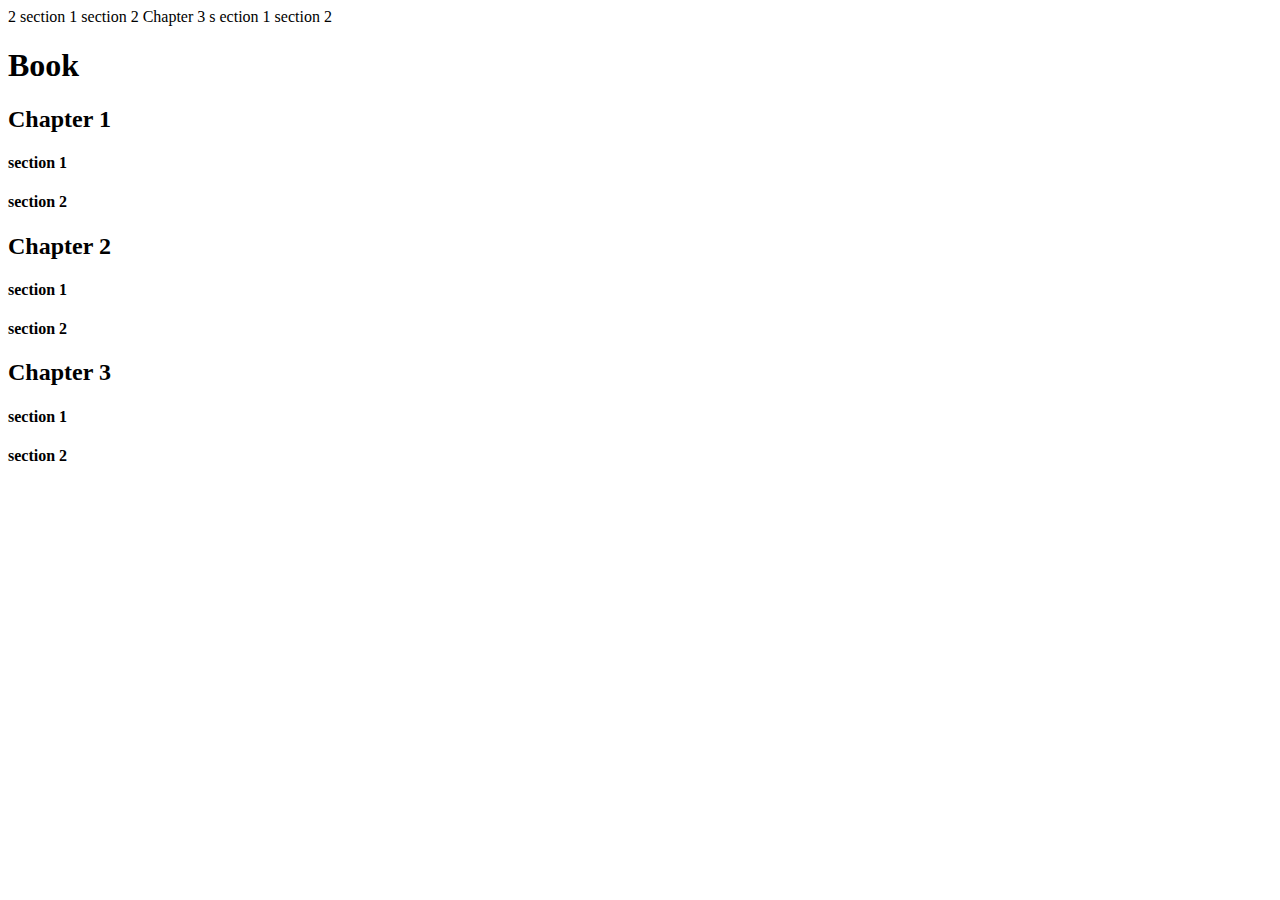
<file: Devlopment Html/index.html>
2 section 1 section 2 Chapter 3 s ection 1 section 2
<!DOCTYPE html>
<html lang="en">
  <head>
    <meta charset="UTF-8" />
    <meta name="viewport" content="width=device-width, initial-scale=1.0" />
    <title>Document</title>
  </head>
  <body>
    <h1>Book</h1>
    <h2>Chapter 1</h2>
    <h4>section 1</h4>
    <h4>section 2</h4>
    <h2>Chapter 2</h2>
    <h4>section 1</h4>
    <h4>section 2</h4>
    <h2>Chapter 3</h2>
    <h4>section 1</h4>
    <h4>section 2</h4>
  </body>
</html>
</file>
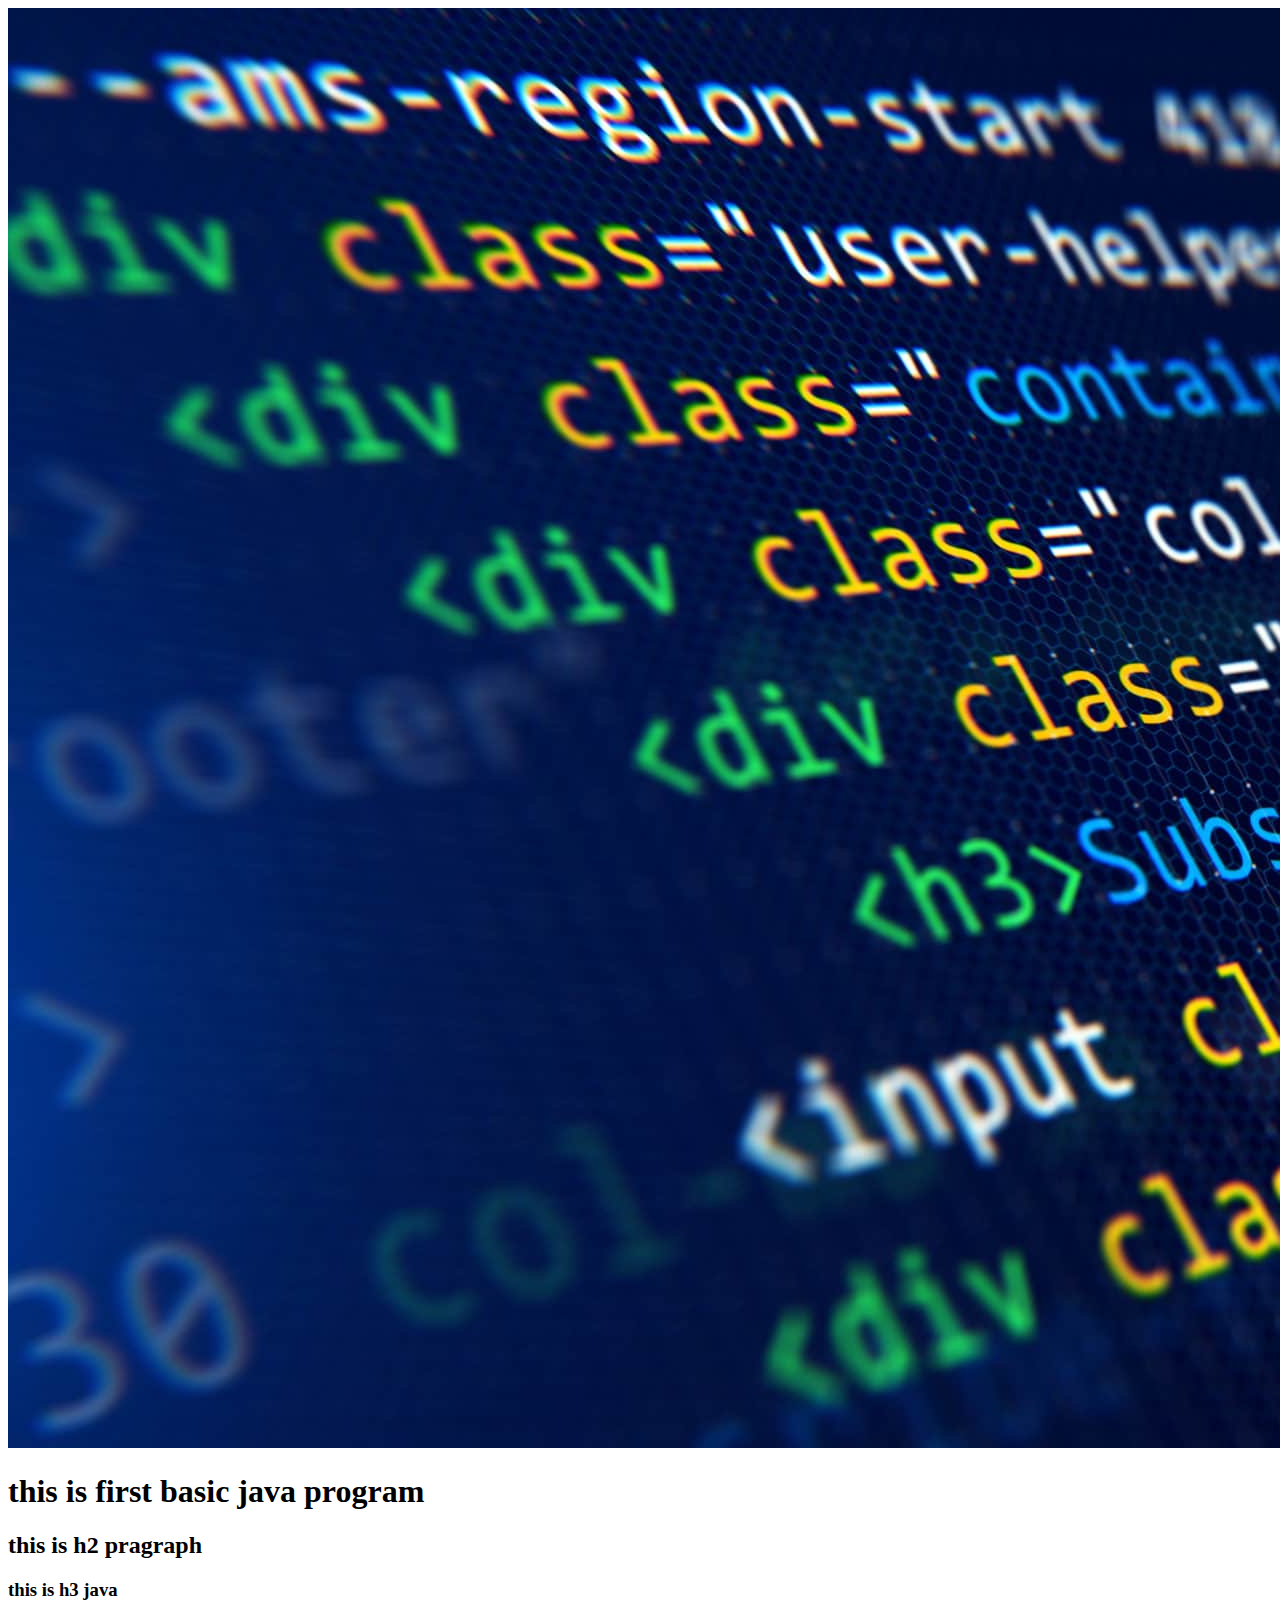
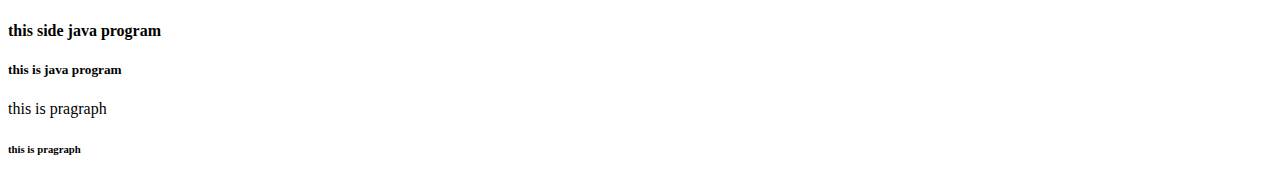
<file: basic.html>
<!DOCTYPE html>
<html lang="en">
  <head>
    <meta charset="UTF-8" />
    <meta http-equiv="X-UA-Compatible" content="IE=edge" />
    <meta name="viewport" content="width=device-width, initial-scale=1.0" />
    <title>Document</title>
  </head>
  <body>
    <img src="./Devlopment Photos/html_content.jpeg" alt="dhtmlcontent" />
    <h1>this is first basic java program</h1>
    <h2>this is h2 pragraph</h2>
    <h3>this is h3 java</h3>
    <h4>this side java program</h4>
    <h5>this is java program</h5>
    <p>this is pragraph</p>
    <h6>this is pragraph</h6>
  </body>
</html>
</file>
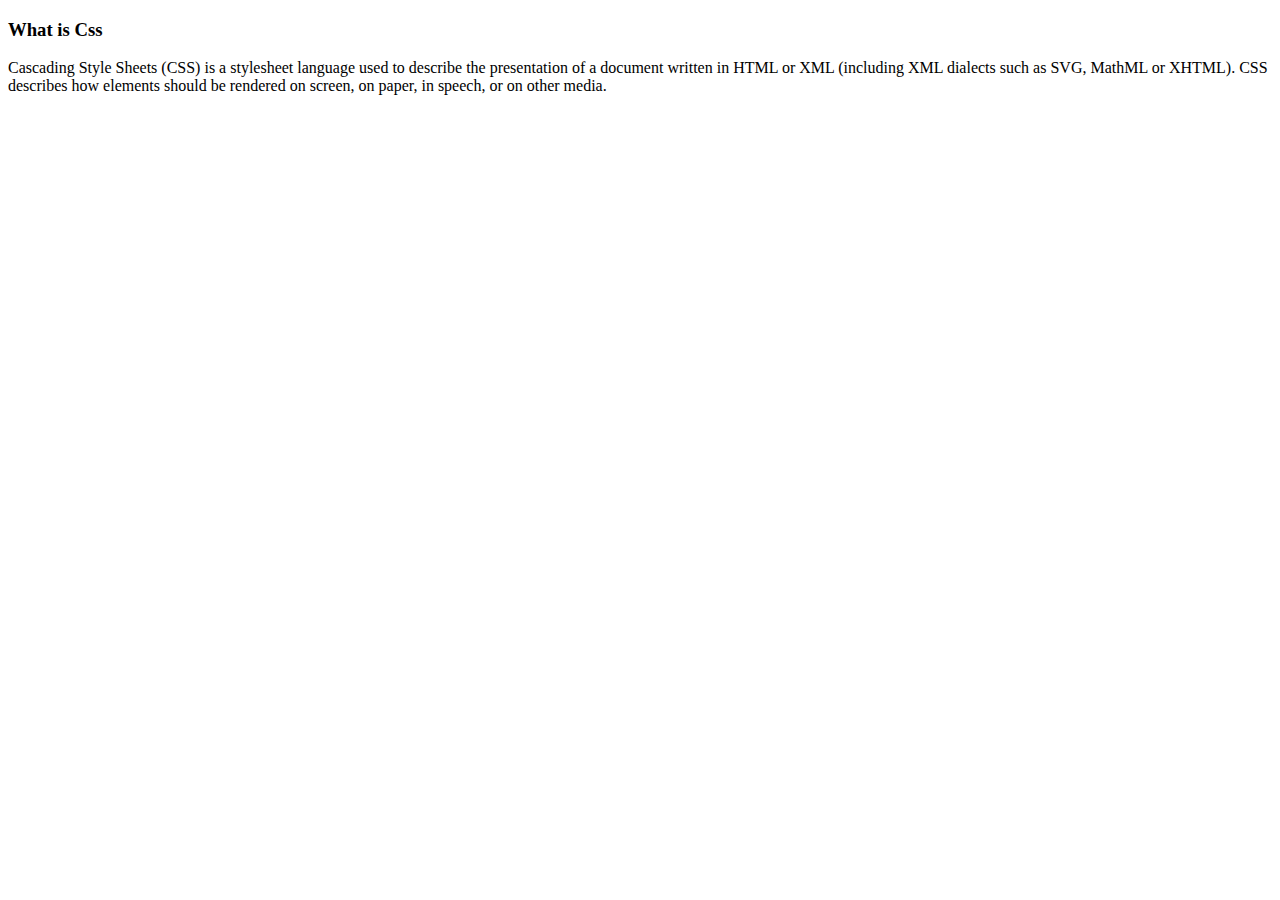
<file: cssinfo.html>
<!DOCTYPE html>
<html lang="en">
  <head>
    <meta charset="UTF-8" />
    <meta http-equiv="X-UA-Compatible" content="IE=edge" />
    <meta name="viewport" content="width=device-width, initial-scale=1.0" />
    <title>css info</title>
  </head>
  <body>
    <h3>What is Css</h3>
    <p>
      Cascading Style Sheets (CSS) is a stylesheet language used to describe the
      presentation of a document written in HTML or XML (including XML dialects
      such as SVG, MathML or XHTML). CSS describes how elements should be
      rendered on screen, on paper, in speech, or on other media.
    </p>
  </body>
</html>
</file>
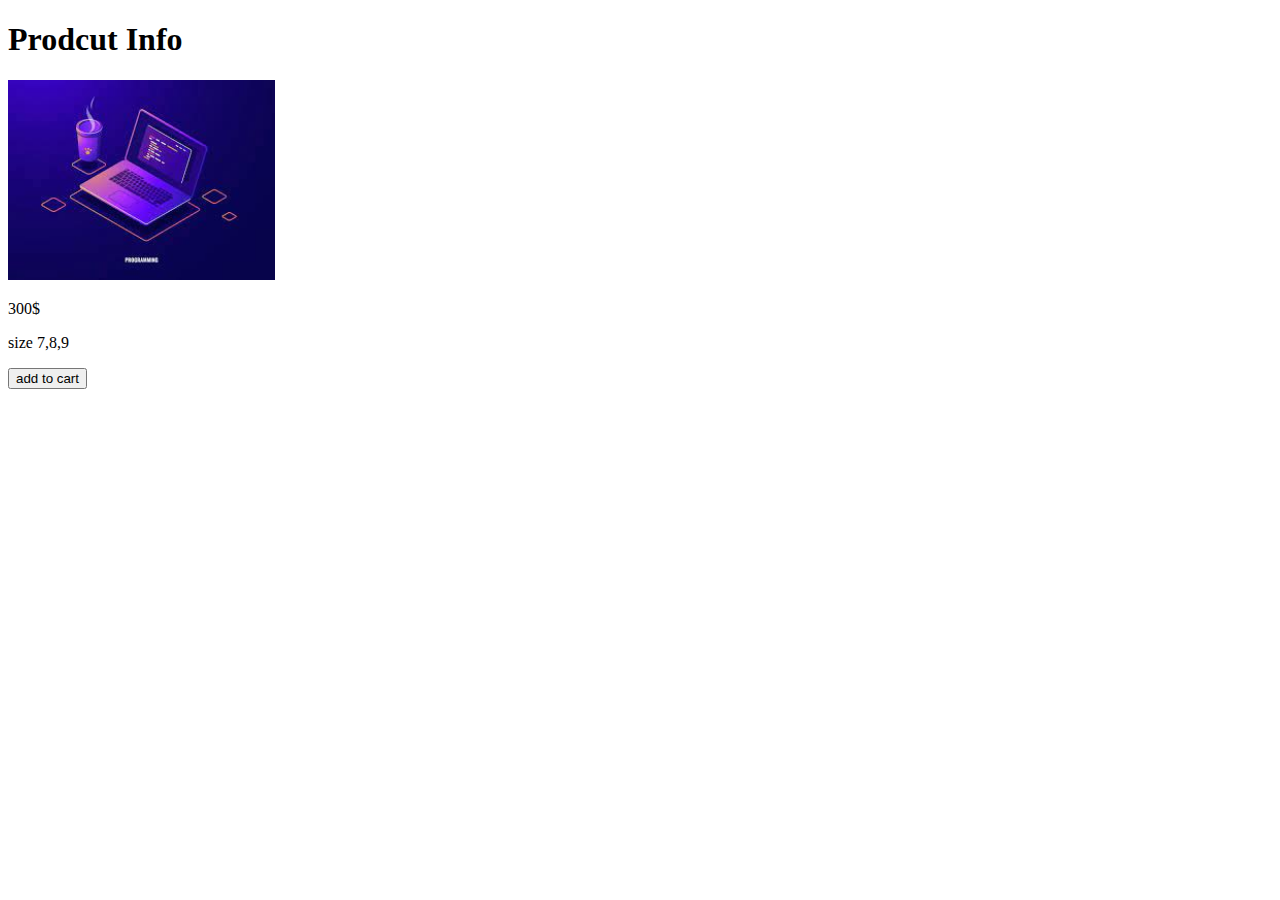
<file: Prodcut.html>
<!DOCTYPE html>
<html lang="en">
  <head>
    <meta charset="UTF-8" />
    <meta http-equiv="X-UA-Compatible" content="IE=edge" />
    <meta name="viewport" content="width=device-width, initial-scale=1.0" />
    <title>Document</title>
  </head>
  <body>
    <h1>Prodcut Info</h1>
    <p>
      <img
        src="Devlopment Photos\laptop.jpg"
        alt="laptop information"
        height="200px"
      />
    </p>
    <p>300$</p>
    <p>size 7,8,9</p>
    <button>add to cart</button>
  </body>
</html>
</file>
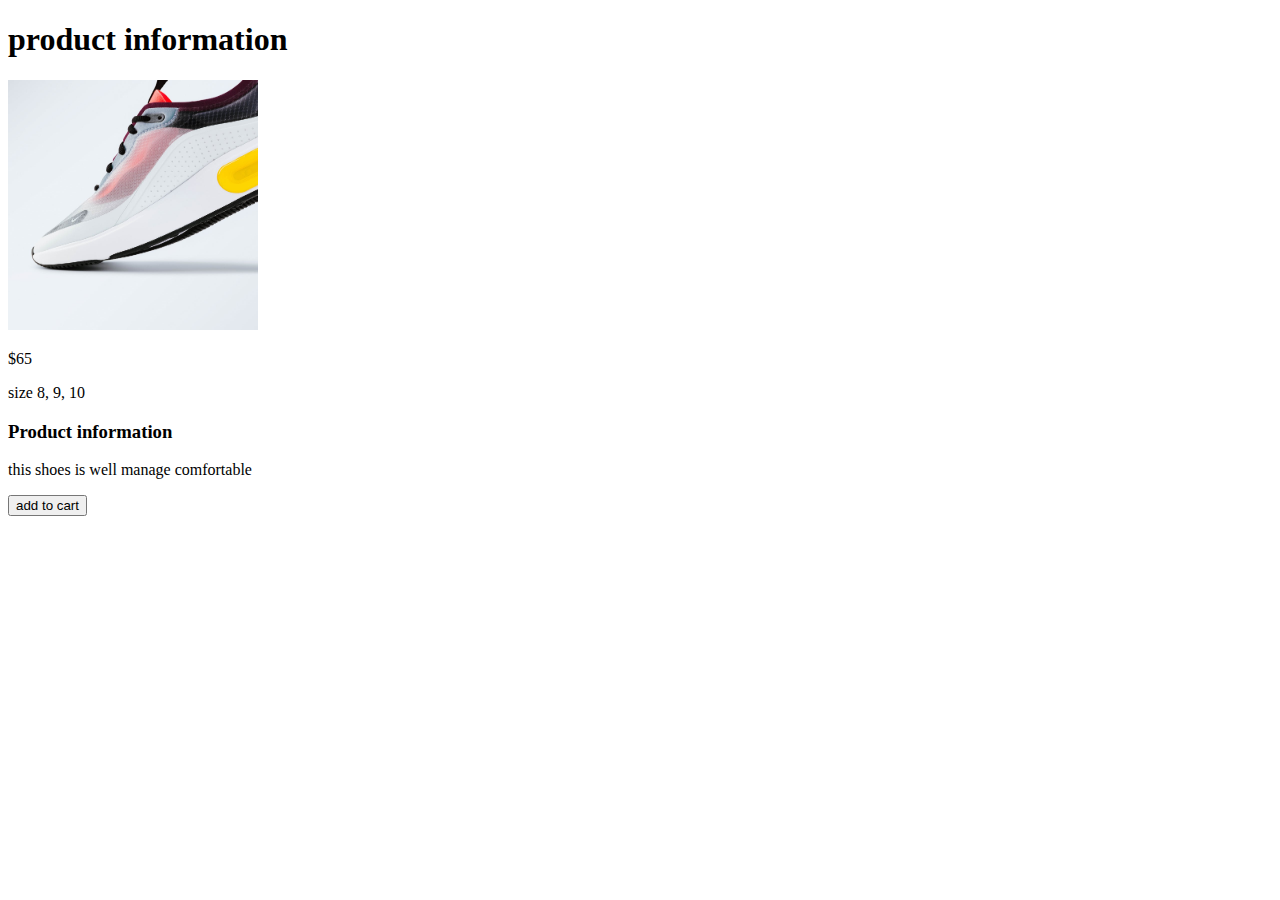
<file: productinfo.html>
<!DOCTYPE html>
<html lang="en">
  <head>
    <meta charset="UTF-8" />
    <meta http-equiv="X-UA-Compatible" content="IE=edge" />
    <meta name="viewport" content="width=device-width, initial-scale=1.0" />
    <title>Document</title>
  </head>
  <body>
    <h1>product information</h1>
    <img
      src="./Devlopment Photos/shoes.jpeg"
      alt="shoes image"
      width="250"
      height="250"
    />
    <p>$65</p>
    <p>size 8, 9, 10</p>
    <h3>Product information</h3>
    <p>this shoes is well manage comfortable</p>
    <button>add to cart</button>
  </body>
</html>
</file>
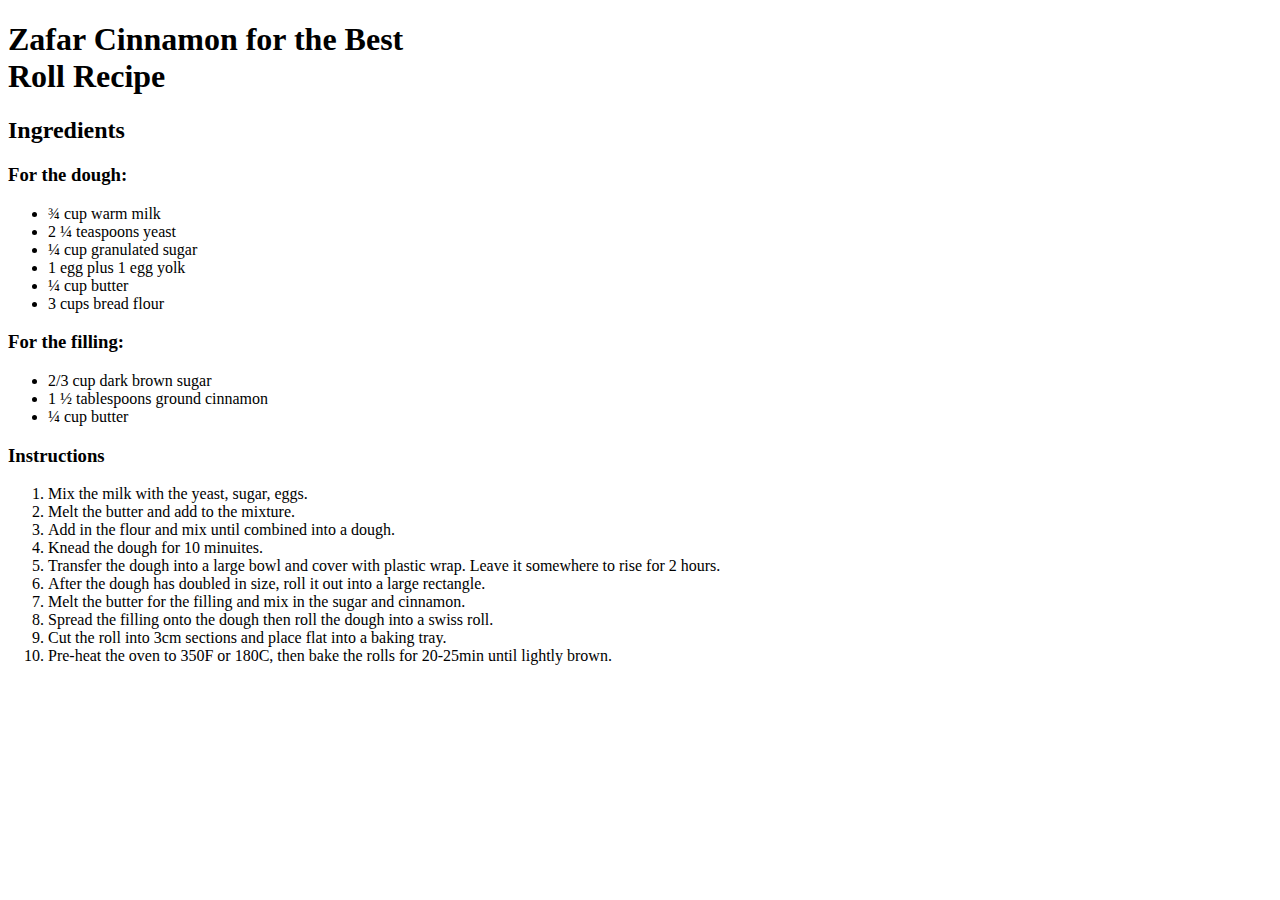
<file: Devlopment Html/listExample.html>
<!DOCTYPE html>
<html lang="en">
  <head>
    <meta charset="UTF-8" />
    <meta name="viewport" content="width=device-width, initial-scale=1.0" />
    <title>Document</title>
  </head>
  <body>
    <h1>
      Zafar Cinnamon for the Best<br />
      Roll Recipe
    </h1>
    <h2>Ingredients</h2>
    <h3>For the dough:</h3>
    <ul>
      <li>¾ cup warm milk</li>
      <li>2 ¼ teaspoons yeast</li>
      <li>¼ cup granulated sugar</li>
      <li>1 egg plus 1 egg yolk</li>
      <li>¼ cup butter</li>
      <li>3 cups bread flour</li>
    </ul>
    <h3>For the filling:</h3>
    <ul>
      <li>2/3 cup dark brown sugar</li>
      <li>1 ½ tablespoons ground cinnamon</li>
      <li>¼ cup butter</li>
    </ul>
    <h3>Instructions</h3>
    <ol>
      <li>Mix the milk with the yeast, sugar, eggs.</li>
      <li>Melt the butter and add to the mixture.</li>
      <li>Add in the flour and mix until combined into a dough.</li>
      <li>Knead the dough for 10 minuites.</li>
      <li>
        Transfer the dough into a large bowl and cover with plastic wrap. Leave
        it somewhere to rise for 2 hours.
      </li>
      <li>
        After the dough has doubled in size, roll it out into a large rectangle.
      </li>
      <li>
        Melt the butter for the filling and mix in the sugar and cinnamon.
      </li>
      <li>
        Spread the filling onto the dough then roll the dough into a swiss roll.
      </li>
      <li>Cut the roll into 3cm sections and place flat into a baking tray.</li>
      <li>
        Pre-heat the oven to 350F or 180C, then bake the rolls for 20-25min
        until lightly brown.
      </li>
    </ol>
  </body>
</html>
</file>
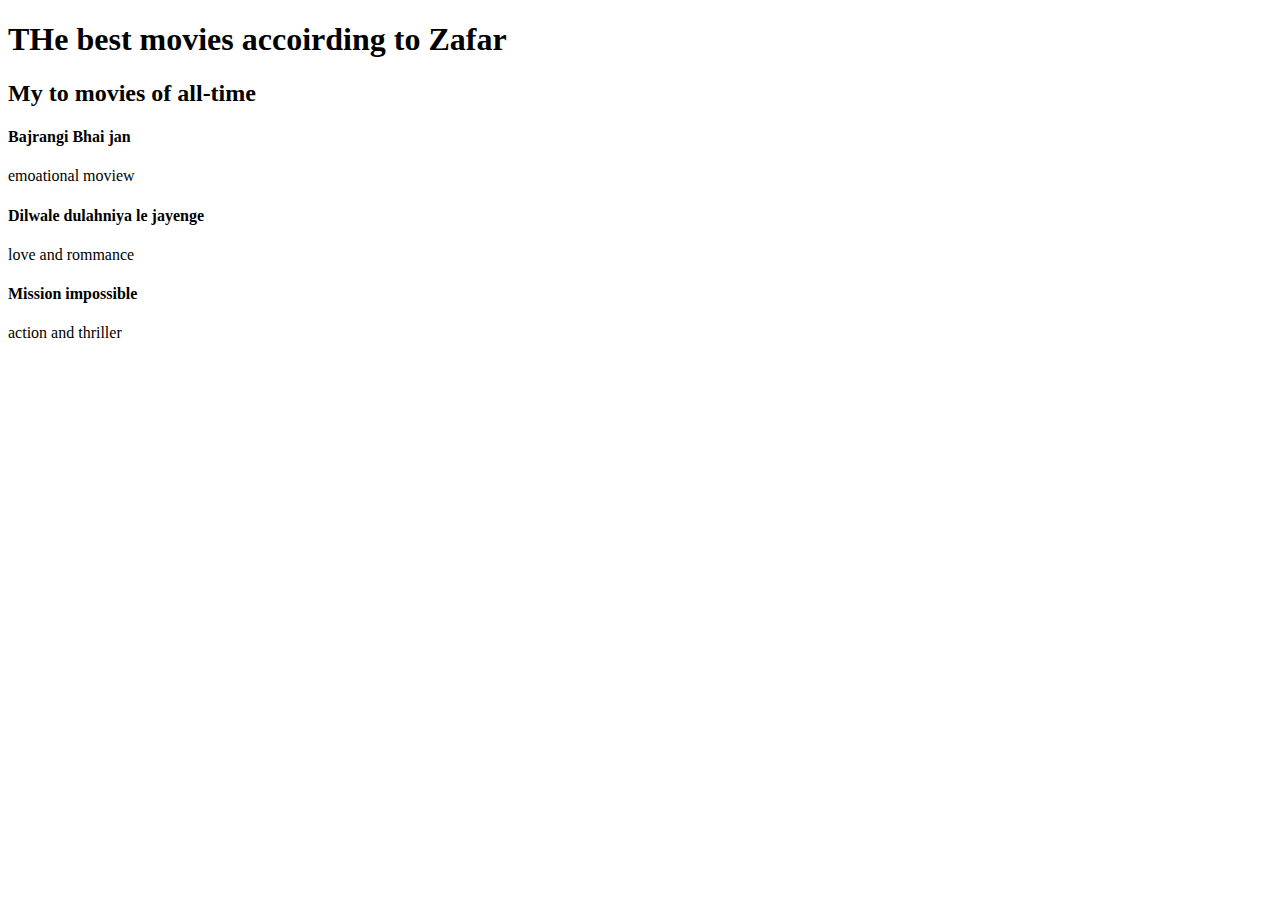
<file: Devlopment Html/moviesRating.html>
<!DOCTYPE html>
<html lang="en">
  <head>
    <meta charset="UTF-8" />
    <meta name="viewport" content="width=device-width, initial-scale=1.0" />
    <title>Document</title>
  </head>
  <body>
    <h1>THe best movies accoirding to Zafar</h1>
    <h2>My to movies of all-time</h2>
    <h4>Bajrangi Bhai jan</h4>
    <p>emoational moview</p>
    <h4>Dilwale dulahniya le jayenge</h4>
    <p>love and rommance</p>
    <h4>Mission impossible</h4>
    <p>action and thriller</p>
  </body>
</html>
</file>
